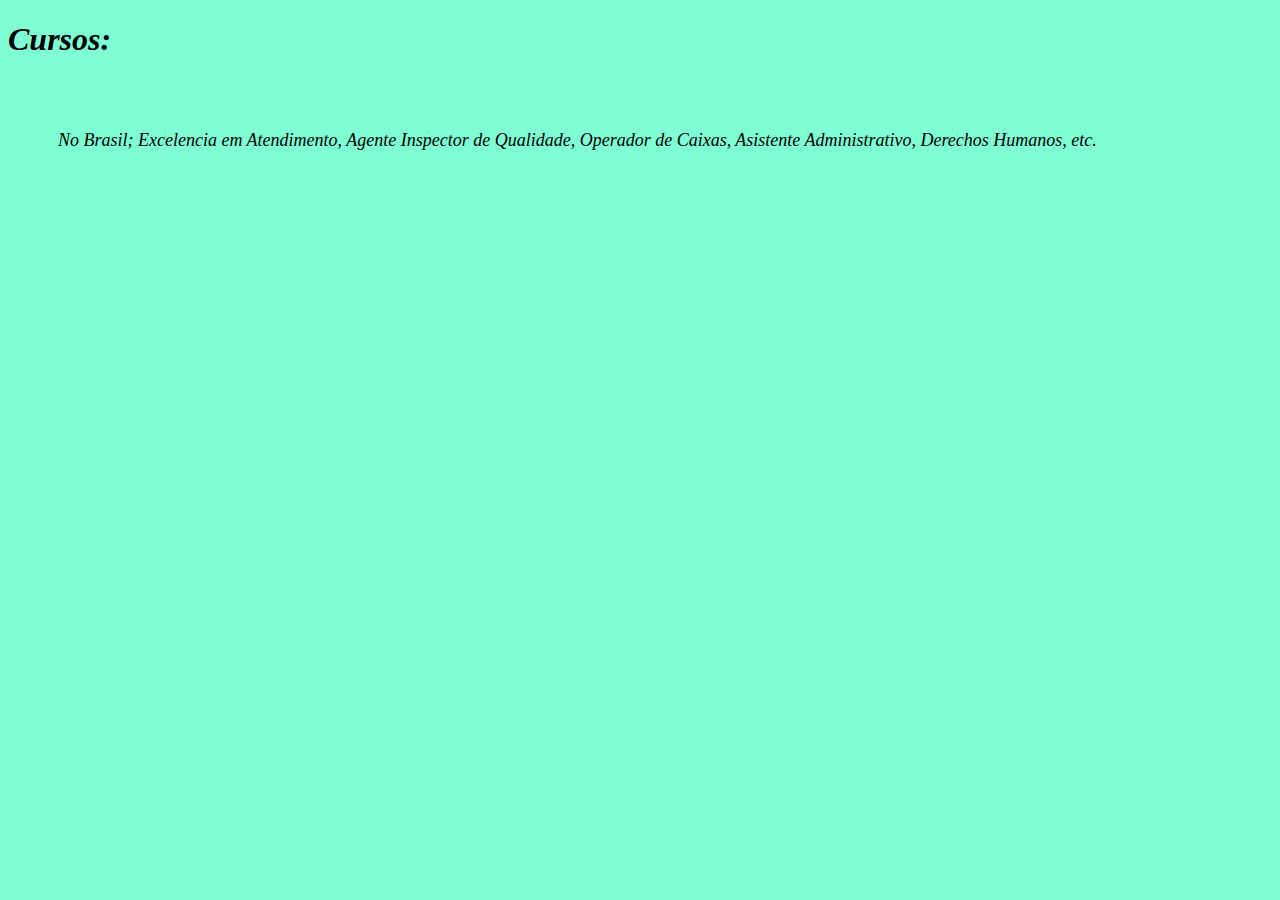
<file: Cursos.html>
<!DOCTYPE html>
<html lang="en">
<head>
    <meta charset="UTF-8">
    <meta http-equiv="X-UA-Compatible" content="IE=edge">
    <meta name="viewport" content="width=device-width, initial-scale=1.0">
    <title>CURSOS</title>
    <div id="github"></div>
    <link rel="stylesheet" href="index.css">
</head>
<body class="fondo">
    <div class="cursos">
        <h1><em>Cursos:</em></h1>
        <p class="cursos"><em>No Brasil; Excelencia em Atendimento, Agente Inspector de Qualidade, Operador de Caixas, Asistente Administrativo, Derechos Humanos, etc.</em></p>
      </div>
      <scritpt src="index.js"></scritpt>
</body>
</html>
</file>
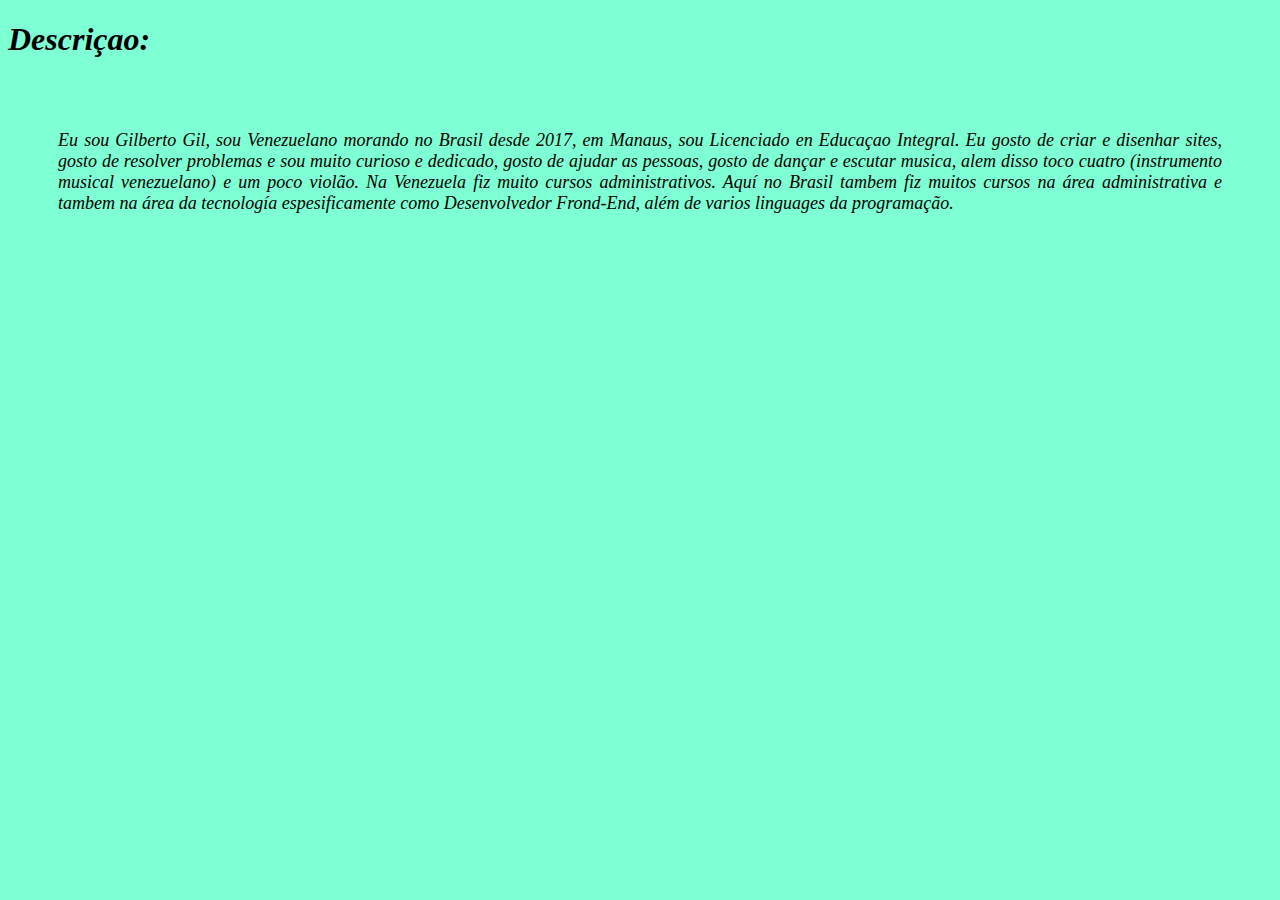
<file: Descrição.html>
<!DOCTYPE html>
<html lang="en">
<head>
    <meta charset="UTF-8">
    <meta http-equiv="X-UA-Compatible" content="IE=edge">
    <meta name="viewport" content="width=device-width, initial-scale=1.0">
    <title>DESCRIÇÃO</title>
    <link rel="stylesheet" href="index.css">
    <div id="github"></div>
</head>
<body class="fondo">
    <div class="descriçao">
        <h1><em>Descriçao:</em></h1>

        <p class="descriçao"><em>Eu sou Gilberto Gil, sou Venezuelano morando no Brasil desde 2017, em Manaus, sou Licenciado en Educaçao Integral.
        Eu gosto de criar e disenhar sites, gosto de resolver problemas e sou muito curioso e dedicado, gosto de ajudar as pessoas, gosto de dançar e escutar musica,
        alem disso toco cuatro (instrumento musical venezuelano) e um poco violão.
        Na Venezuela fiz muito cursos administrativos. Aquí no Brasil tambem fiz muitos cursos na área administrativa e tambem na área da tecnología espesificamente como
				Desenvolvedor Frond-End, além de varios linguages da programação.</em></p>
      </div>
      <scritpt src="index.js"></scritpt>
    
</body>
</html>
</file>
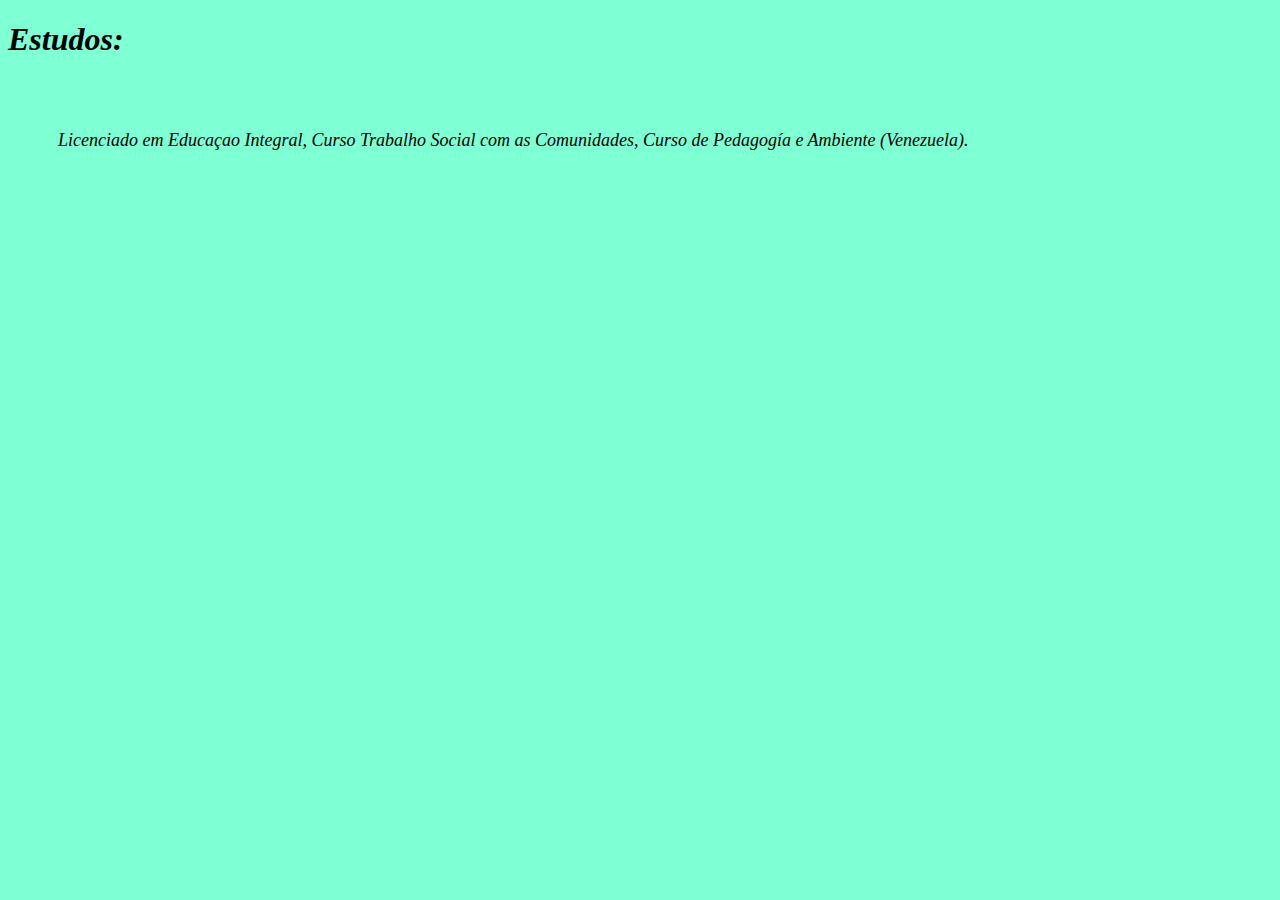
<file: Estudos.html>
<!DOCTYPE html>
<html lang="br">
<head>
    <meta charset="UTF-8">
    <meta http-equiv="X-UA-Compatible" content="IE=edge">
    <meta name="viewport" content="width=device-width, initial-scale=1.0">
    <title>ESTUDOS</title>
    <link rel="stylesheet" href="index.css">
    <div id="github"></div> 
</head>
<body class="fondo">
    <div>
        <h1 class="estudos"><em>Estudos:</em></h1>
        <p class="estudos"><em>Licenciado em Educaçao Integral, Curso Trabalho Social com as Comunidades, Curso de Pedagogía e Ambiente (Venezuela).</em></p>
    </div>

<scritpt src="index.js"></scritpt>  
</body>
</html>
</file>
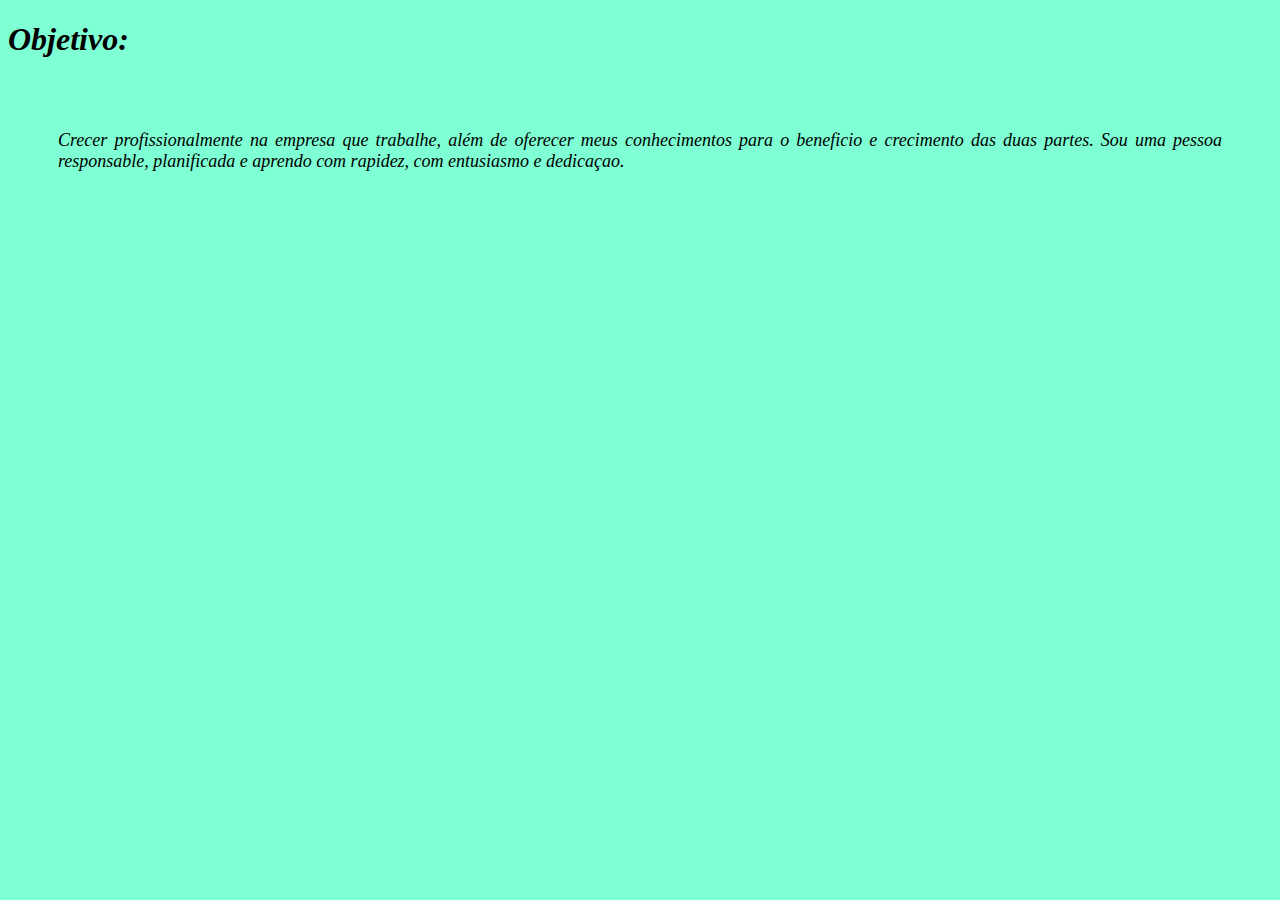
<file: Objetivo.html>
<!DOCTYPE html>
<html lang="en">
<head>
    <meta charset="UTF-8">
    <meta http-equiv="X-UA-Compatible" content="IE=edge">
    <meta name="viewport" content="width=device-width, initial-scale=1.0">
    <title>OBJETIVOS</title>
    <link rel="stylesheet" href="index.css">
    <div id="github"></div>
</head>
<body class="fondo">
    <div class="objetivo">
        <h1><em>Objetivo:</em></h1>
        <p class="objetivos"><em>Crecer profissionalmente na empresa que trabalhe, além de oferecer meus conhecimentos para o beneficio e crecimento das duas partes. Sou uma pessoa responsable, planificada e aprendo com rapidez, com entusiasmo e dedicaçao.</em></p>
      </div>
      <scritpt src="index.js"></scritpt> 
    
</body>
</html>
</file>
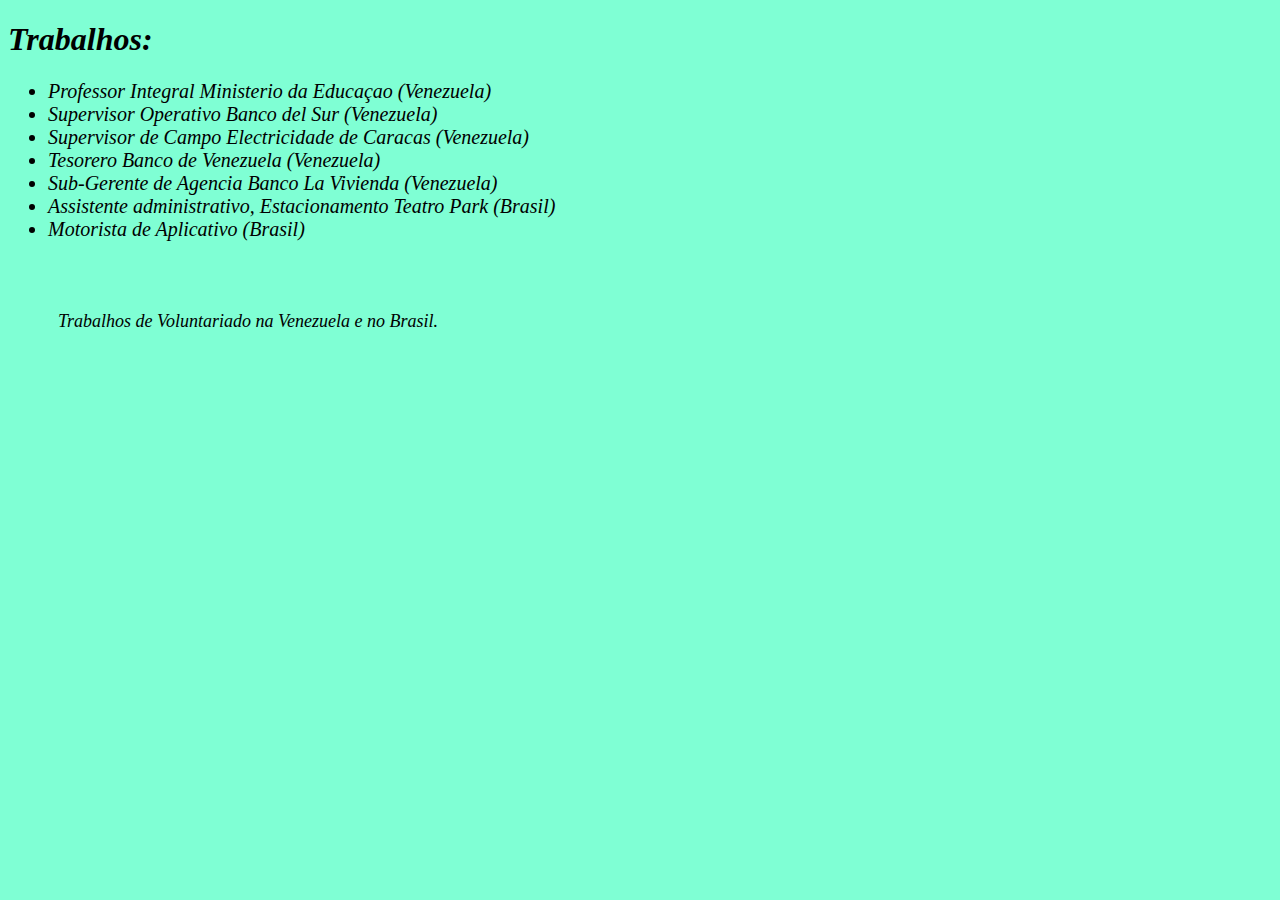
<file: Trabalhos.html>
<!DOCTYPE html>
<html lang="en">
<head>
    <meta charset="UTF-8">
    <meta http-equiv="X-UA-Compatible" content="IE=edge">
    <meta name="viewport" content="width=device-width, initial-scale=1.0">
    <title>TRABALHOS</title>
    <link rel="stylesheet" href="index.css">
    <div id="github"></div>
</head>
<body class="fondo">
    <div class="trabalho">
        <h1><em>Trabalhos:</em></h1>
        <ul class="trabalhos">
          <li><em>Professor Integral Ministerio da Educaçao (Venezuela)</em></li>
          <li><em>Supervisor Operativo Banco del Sur (Venezuela)</em></li>
          <li><em>Supervisor de Campo Electricidade de Caracas (Venezuela)</em></li>
          <li><em>Tesorero Banco de Venezuela (Venezuela)</em></li>
          <li><em>Sub-Gerente de Agencia Banco La Vivienda (Venezuela)</em></li>
          <li><em>Assistente administrativo, Estacionamento Teatro Park (Brasil)</em></li>
          <li><em>Motorista de Aplicativo (Brasil)</em></li>
        </ul>
        <p class="trabalhos"><em>Trabalhos de Voluntariado na Venezuela e no Brasil.</em></p>
      </div>
      <scritpt src="index.js"></scritpt> 
</body>
</html>
</file>
<file: index.css>
.cabeçalho {
    margin: 50px 0;
    font-family: sans-serife;
    font-size: 15px;
  }
  .body {
    background-color: #89d8d1;
 }
 
  div.container {
    margin: 10px 20px;
    float: left;
    
  
  }
  div.container.img {
    height: auto;
    width: 50%;
    border: 10px;
    padding: 10px;
    float: left;
  }
  .texto-principal {
    padding:50px;
    font-family: Verdana;
    font-size: 18px;
    text-align: justify;
    

  }
  .pie {
    text-align: center ;
    text-shadow:1px 1px 1px 2px;
    padding: 1px;

   }
   .pie-redes {
    text-align: right;

   }
   .pie-redes a {
   color: darkred;
    
   }
  
  .titulo {
    margin: 5px;
    border: 0px;
    font-size: 25px;
    color:brown;
    opacity: 0.7;
  }
    .titulo:hover {
      opacity: 2;

  }
  .menu li {
    margin: 0;
    padding: 12px 30px;
    list-style: none;
    float: left;
    display: block;
    background-color: hsl(240, 87%, 46%);
    color:white;
    font-size: 25px;
  
  }
  .menu li a {
    color: white;
  }
   
  
  .menu li:hover {
    opacity: 2;
    color: rgba(255, 153, 0, 1);
    background: rgba(0,0,0,0.2);
    animation: 1s ms 1;
  }

  @keyframes ms {
    0% {
      opacity: 0;
      transform: scale(1.6);
    }
  }
  .barra {
color: rgba(153,153,153,1);
padding: 15px 0 0 0;
  }

  p.estudos, 
  p.cursos, 
  p.trabalhos, 
  p.objetivos, 
  p.descriçao {
    font-family: Verdana;
    font-size: 18px;
    text-align: justify;
    padding:50px;
  }
  ul.trabalhos {
    font-family: Verdana;
    font-size: 20px;
  }
  .conteudo {
    font-family: Verdana;

  }
  .fondo {
    background-color: aquamarine;
  }
  .enviar {
    background-color:hsl(0, 83%, 39%);
  }
</file>
